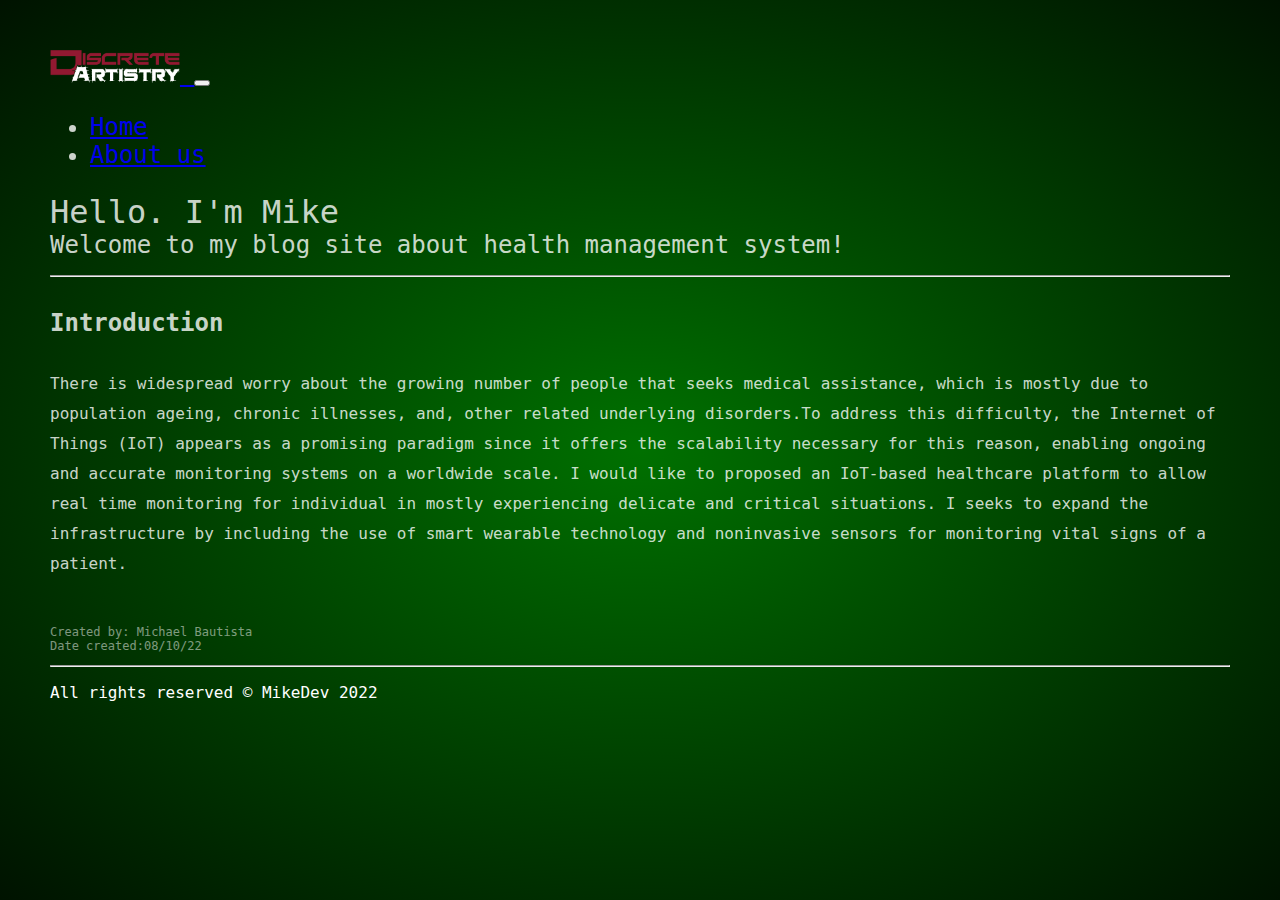
<file: index.html>
<!DOCTYPE html>
<html lang="en">

	<head>
		<meta charset="UTF-8">
		<meta http-equiv="X-UA-Compatible" content="IE=edge">
		<meta
		name="viewport" content="width=device-width, initial-scale=1.0">

		<!-- Bootstrap CSS -->
		<link
		href="https://cdn.jsdelivr.net/npm/bootstrap@5.1.3/dist/css/bootstrap.min.css" rel="stylesheet" integrity="sha384-1BmE4kWBq78iYhFldvKuhfTAU6auU8tT94WrHftjDbrCEXSU1oBoqyl2QvZ6jIW3" crossorigin="anonymous">

		<!-- Font Awesome  -->
		<link
		rel="stylesheet" href="https://cdnjs.cloudflare.com/ajax/libs/font-awesome/6.1.2/css/all.min.css">

		<!-- Custom CSS -->
		<link
		rel="stylesheet" href="styles.css">

		<!-- Custom Javascript -->
		<script src="script.js" defer></script>


		<title>Test</title>
	</head>

	<body>
		
		<!-- Navigation -->
	<nav class="navbar navbar-expand-lg navbar-light bg-transparent">
		<div class="container mt-3 mb-3">
			<a class="navbar-brand" href="index.html" style="padding:0px; margin: 0px;">
				<img src="images/LogoIcon/logoRW.png" alt="Porfolio logo" class="d-inline-block align-text-top"
					style="max-width: 130px;">
			</a>
	
			<button class="navbar-toggler" type="button" data-bs-toggle="collapse" data-bs-target="#navbarSupportedContent"
				aria-controls="navbarSupportedContent" aria-expanded="false" aria-label="Toggle navigation">
				<span class="navbar-toggler-icon"></span>
			</button>

			<div class="collapse navbar-collapse" id="navbarSupportedContent">
				<!-- <ul class="navbar-nav me-auto mb-2 mb-lg-0"> -->
				<ul class="navbar-nav nav-pills gap-1 me-auto mb-2 mb-lg-0 align-items-center justify-content-end w-100">
					<li class="nav-item">
						<a class="nav-link active text-white" aria-current="page" href="./">Home</a>
					</li>
					<li class="nav-item">
						<a class="nav-link text-white" aria-current="page" href="pages/about.html">About us</a>
					</li>

				</ul>
			</div>
		</div>
	</nav>

	<!-- Digital clock -->
	<div id="clock" style="text-align: center; font-size: 30px; margin-bottom: 20px;"> </div>
	
        <div class="container mt-5">
			
			<section id="greeting"> 
				
				<div class="container  text-center" id="greeting" style="text-align: left; font-size: 2rem;">Hello. I'm Mike
				</div>
				<div class="text-center mb-5">Welcome to my blog site about health management system!</p></div>

				<!-- <input id="inputText" type="text" placeholder="Enter name">
				<button id="displayBtn" class="generalBtn" type="button" onclick="displayName()">Ok</button>
				<button id="clearBtn" class="generalBtn" type="button" onclick="clearInputs()">clear</button> -->
				
			</section>

			<hr class="rounded-3 mb-3" style="height: 2px;">

			<section id="intro">
				<div class="container col-8 mt-3">
					<h4>Introduction</h4>
					<p style="line-height:30px;">There is widespread worry about the growing number of people that seeks medical assistance, which is mostly due to population ageing, chronic illnesses, and, other related underlying disorders.To address this difficulty, the Internet of Things (IoT) appears as a promising paradigm since it offers the scalability necessary for this reason, enabling ongoing and accurate monitoring systems on a worldwide scale. I would like to proposed an IoT-based healthcare platform to allow real time monitoring for individual in mostly experiencing delicate and critical situations. I seeks to expand the infrastructure by including the use of smart wearable technology and noninvasive sensors for monitoring vital signs of a patient.<br><br>
					</p>
					<p class="text-end update lh-lg">Created by: Michael Bautista<br>
					Date created:08/10/22</p>

				</div>
				
			</section>

			<hr class="rounded-3 mb-3" style="height: 2px;">
			

		<div></div>



        </div>
        
		<!-- Boostrap Javascript -->
		<script src="https://cdn.jsdelivr.net/npm/bootstrap@5.1.3/dist/js/bootstrap.bundle.min.js" integrity="sha384-ka7Sk0Gln4gmtz2MlQnikT1wXgYsOg+OMhuP+IlRH9sENBO0LRn5q+8nbTov4+1p" crossorigin="anonymous"></script>

	</body>

    <!-- Footer -->
<div class="text-center mt-5 py-3 bg-dark" style="color: white;">
	<p class="text-center mt-2">All rights reserved &copy; MikeDev 2022</p>
</div>

</html>
</file>
<file: styles.css>
* {
    box-sizing: border-box;
    /* font-family: 'Raleway', sans-serif; */
}

body {
    background-color: black;
    background-image: radial-gradient(rgba(0, 150, 0, 0.75), black 120%);
    height: 100vh;
    padding: 0;
    margin: 0;
    /* overflow: hidden; */
    color: rgba(255, 255, 255, 0.8);
    font: 1.5rem Inconsolata, monospace, sans-serif;
    /* text-shadow: 0 0 5px #C8C8C8; */
    padding: 50px;
  }
  
  body::after {
    
    position: absolute;
    top: 0;
    left: 0;
    width: 100vw; 
    height: 100vh;
    background: repeating-linear-gradient(0deg,
        rgba(black, 0.15),
        rgba(black, 0.15) 1px,
        transparent 1px,
        transparent 2px);
    pointer-events: none;
  }
  
  body::selection {
    background: #0080FF;
    text-shadow: none;
  }
  
  pre {
    margin: 0;
  }

  .displayHidden {
    display: none;
  }
  
  p {
    font-size: 1rem;
  }

  .update {
    color: rgba(255, 255, 255, 0.5);
    font-size: .75rem;
  }
</file>
